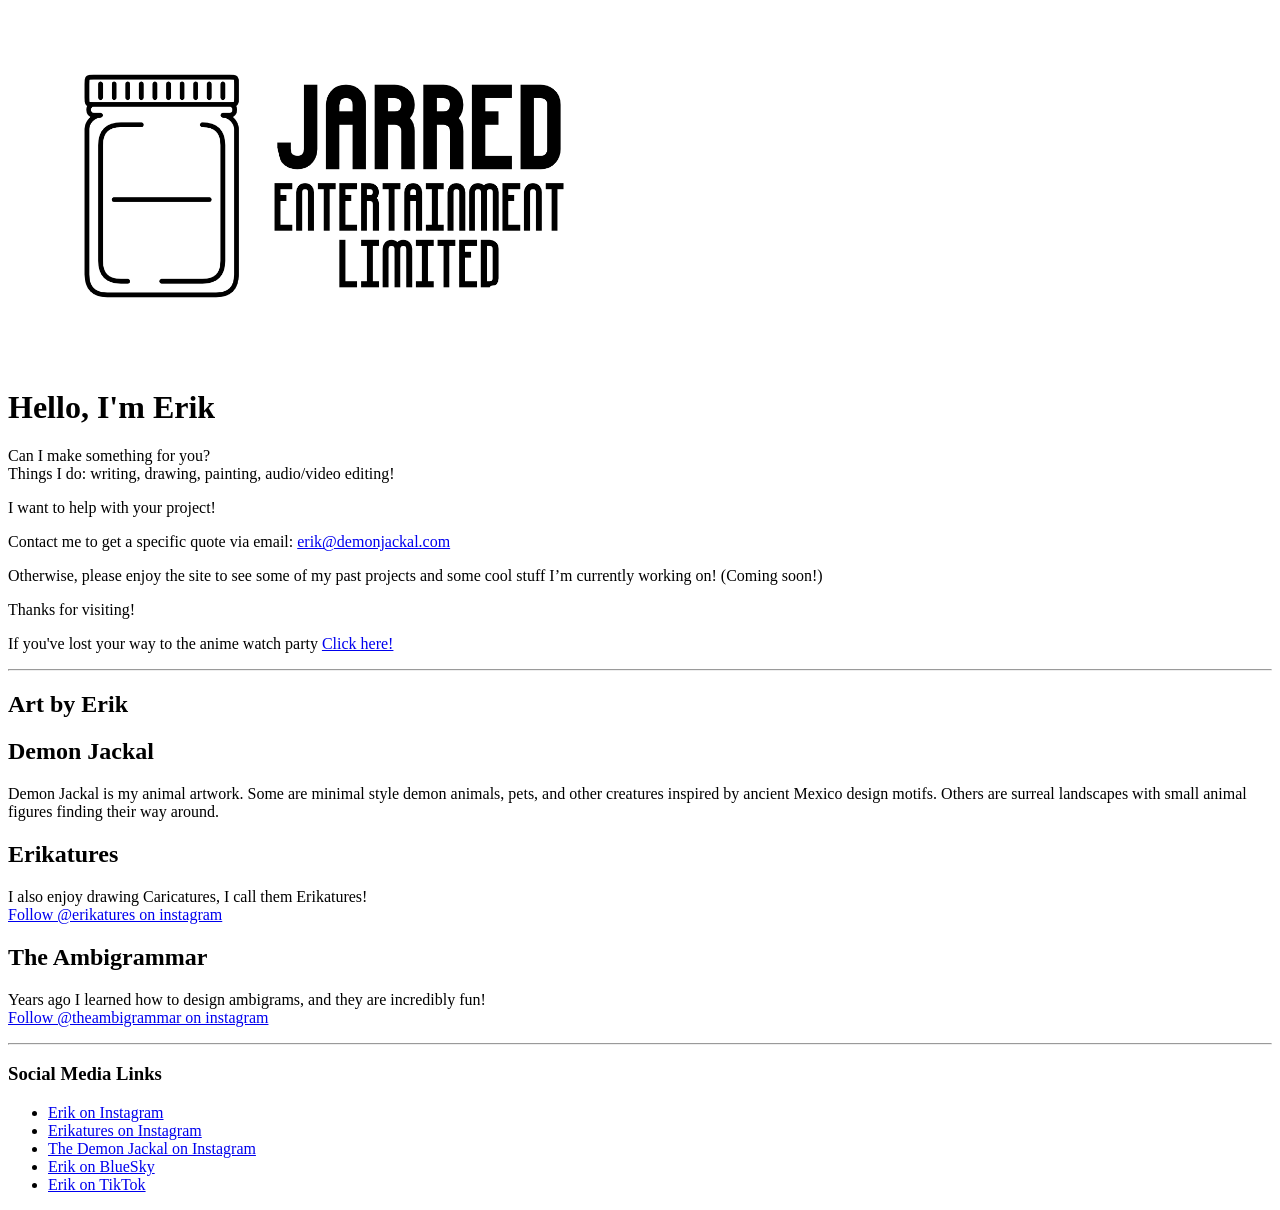
<file: index.html>
<!DOCTYPE html>
<html>
  <head>
    <meta charset="UTF-8">
    <meta name="viewport" content="width=device-width, initial-scale=1.0">
    <title>Erik's Website</title>
    <!-- The style.css file allows you to change the look of your web pages.
         If you include the next line in all your web pages, they will all share the same look.
         This makes it easier to make new pages for your site. -->
    <link href="./files/style.css" rel="stylesheet" type="text/css" media="all">
  </head>
    <body>
        <img src="files/jarred-header.png" width="50%" alt="Erikatures Header Image">
        <h1>Hello, I'm Erik</h1>

        <p>Can I make something for you?
        <br />Things I do: writing, drawing, painting, audio/video editing! </p>

        <p>I want to help with your project! </p>

        <p>Contact me to get a specific quote via email: <a href="mailto:erik@demonjackal.com">erik@demonjackal.com</a></p>

        <p>Otherwise, please enjoy the site to see some of my past projects and some cool stuff I’m currently working on! (Coming soon!)</p>

        <p> Thanks for visiting!</p>

        <p>If you've lost your way to the anime watch party <a href="anime/index.html">Click here!</a></p>
        
        
      <hr />

  <h2>Art by Erik</h2>
  <h2>Demon Jackal</h2>
  <p>Demon Jackal is my animal artwork. Some are minimal style demon animals, pets, and other creatures inspired by ancient Mexico design motifs. Others are surreal landscapes with small animal figures finding their way around.</p>
  
  <h2>Erikatures</h2>
  <p>I also enjoy drawing Caricatures, I call them Erikatures! 
  <br /><a href="https://instagram.com/erikatures">Follow  @erikatures on instagram</a></p>
 
  <h2>The Ambigrammar</h2>
  <p>Years ago I learned how to design ambigrams, and they are incredibly fun!
  <br /><a href="https://instagram.com/theambigrammar">Follow @theambigrammar on instagram</a>
               
        
        <hr />
        <h3>Social Media Links</h3>
        <ul>
        <li><a href="https://www.instagram.com/jkire">Erik on Instagram</a>
        <li><a href="http://instagram.com/erikatures">Erikatures on Instagram</a>
        <li><a href="https://www.instagram.com/thedemonjackal">The Demon Jackal on Instagram</a>
        <li><a href="https://bsky.app/profile/jkire.bsky.social">Erik on BlueSky</a>
        <li><a href="https://www.tiktok.com/@erikjkire">Erik on TikTok</a>
        </ul>
    </body>
</html>
</file>
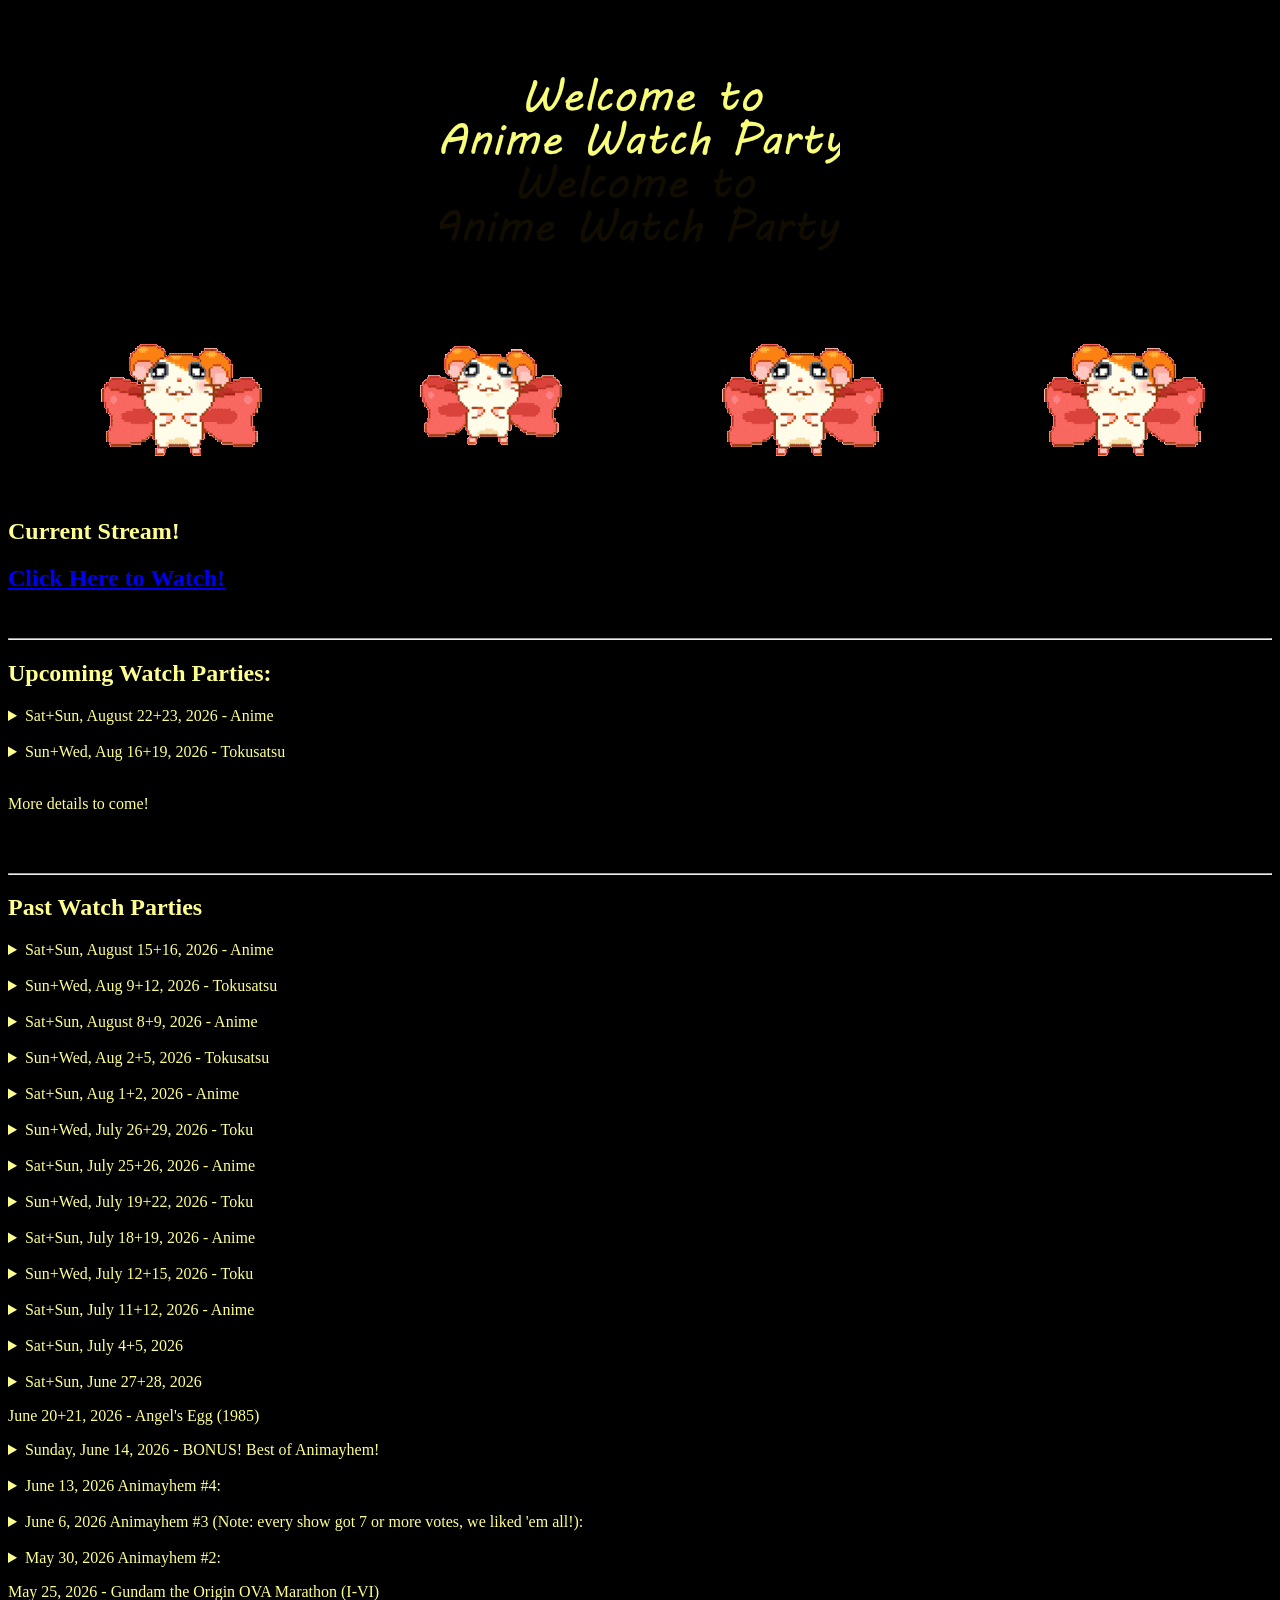
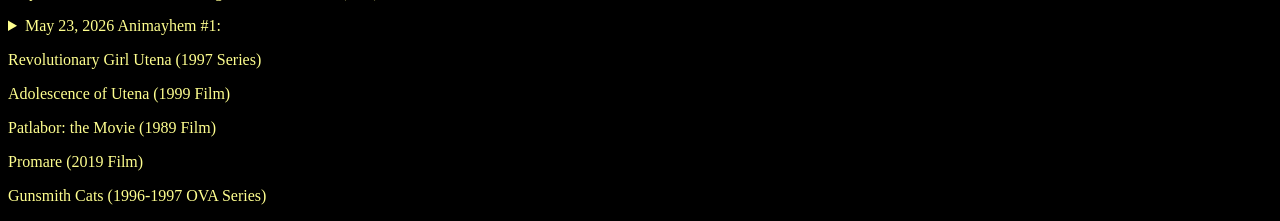
<file: anime/index.html>
<!DOCTYPE html>
<html>
  <head>
    <meta charset="UTF-8">
    <meta name="viewport" content="width=device-width, initial-scale=1.0">
    <title>Anime Watch Party!</title>
    <link href="./animestyle.css" rel="stylesheet" type="text/css" media="all">
  </head>
  <body>
  <br /><br /><br />
  <img src="../files/animewatchparty.png">
  <div class="image-row"><img src="../files/hamtaro-dancing.gif"><img src="../files/hamtaro-dancing2.gif"><img src="../files/hamtaro-dancing.gif"><img src="../files/hamtaro-dancing.gif"></div>
 <br /><br />
  
  <h2>Current Stream!</h2>


<h2><a href="https://watch.demonjackal.com/">Click Here to Watch!</a></h2>
  <br />
  <hr />
  
  <h2>Upcoming Watch Parties:</h2>

  <details>
  <summary>Sat+Sun, August 22+23, 2026 - Anime</summary>
  <p>Saturday Start 18:00et/15:00pt, Sunday Start 16:00et/14:00pt</p>
    <ul>
    <li>Surprise! (Sub)</li>
    <li>Fate/stay night [Unlimited Blade Works] (2015) Episode 13+14 (Dub)</li>
    <li>Tonari no Seki (2014) Episode 9 (Dub)</li>
    <li>Akiba Maid War (2022) Episode 3+4 (Dub)</li>
    <li>Tonkatsu DJ Agetarou (2020) Episode 9 (Sub)</li>
    <li>Toradora! (2008) Episode 1+2 (Sub)</li>
    <li>Ulysses 31 (1981) Episode 5</li>
    <li>Space Dandy (2014) Episode 17+18 (Dub)</li>
    </ul>
  </details>
  <br />

<details>
  <summary>Sun+Wed, Aug 16+19, 2026 - Tokusatsu</summary>
    <p>Sunday Start 12:00et/9:00pt, Wednesday Start 18:00et/15:00pt</p>
    <ul>
    <li>Tokosou Robo Janperson Episode 11+12</li>
    <li>Kamen Rider Build Episode 11+12</li>
    <li>Kakusei Hunter Omegahorn (2026) Episode 1+2</li>
    </ul>
  </details>
  <br />
  
  <p>More details to come!</p>
  
  <br /><br /><hr />
  
  <h2>Past Watch Parties</h2>


  <details>
  <summary>Sat+Sun, August 15+16, 2026 - Anime</summary>
    <ul>
    <li>Lupin the 3rd Part 1 (1971) Episodes 1+2Sat, 4+9Sun (Sub)</li>
    <li>Fate/stay night [Unlimited Blade Works] (2015) Episode 12 (Dub)</li>
    <li>Tonari no Seki (2014) Episode 8 (Dub)</li>
    <li>Akiba Maid War (2022) Episode 1+2 (Dub)</li>
    <li>Tonkatsu DJ Agetarou (2020) Episode 8 (Sub)</li>
    <li>After War Gundam X (1996) Episode 1+2 (Sub)</li>
    <li>Ulysses 31 (1981) Episode 4</li>
    <li>Space Dandy (2014) Episode 15+16 (Dub)</li>
    </ul>
  </details>
  <br />

<details>
  <summary>Sun+Wed, Aug 9+12, 2026 - Tokusatsu</summary>
    <ul>
    <li>Tokosou Robo Janperson Episode 9+10</li>
    <li>Kamen Rider Build Episode 9+10</li>
    <li>GameCenter CX Adventure Island</li>
    </ul>
  </details>
  <br />

  <details>
  <summary>Sat+Sun, August 8+9, 2026 - Anime</summary>
    <ul>
    <li>Overtake! (2023) Episode 1+2 (Sub)</li>
    <li>Fate/stay night [Unlimited Blade Works] (2015) Episode 10+11 (Dub)</li>
    <li>Tonari no Seki (2014) Episode 7 (Dub)</li>
    <li>Oshi No Ko (2023) Episode 1+2 (Sub)</li>
    <li>Tonkatsu DJ Agetarou (2020) Episode 7 (Sub)</li>
    <li>Ulysses 31 (1981) Episode 3 (Dub)</li>
    <li>Space Dandy (2014) Episode 13+14 (Dub)</li>
    </ul>
  </details>
  <br />
  
<details>
  <summary>Sun+Wed, Aug 2+5, 2026 - Tokusatsu</summary>
    <ul>
    <li>Tokosou Robo Janperson Episode 7+8</li>
    <li>Kamen Rider Build Episode 7+8</li>
    <li>Sukeban Deka (Delinquent Girl Detective) Episode 1+2 (1985)</li>
    </ul>
  </details>
  <br />


  <details>
  <summary>Sat+Sun, Aug 1+2, 2026 - Anime</summary>
    <ul>
    <li>Kakegurui Fusion - Kakegurui (2017) Kakegurui (2018) and Bet (2025) Combined</li>
    <li>Fate/stay night [Unlimited Blade Works] (2015) Episode 8+9</li>
    <li>Tonari no Seki (2014) Episode 6</li>
    <li>Brave Bang Bravern (2024) Episode 11+12 Finale</li>
    <li>Tonkatsu DJ Agetarou (2020) Episode 6</li>
    <li>Azumanga Daioh (2002) Episode 1+2</li>
    <li>Space Dandy (2014) Episode 11+12</li>
    </ul>
  </details>
  <br />
  
  <details>
  <summary>Sun+Wed, July 26+29, 2026 - Toku</summary>
    <ul>
    <li>Tokosou Robo Janperson Episode 5+6</li>
    <li>Kamen Rider Build Episode 5+6</li>
    <li>GARO Episode 1+2</li>
    </ul>
  </details>
  <br />
  
  <details>
  <summary>Sat+Sun, July 25+26, 2026 - Anime</summary>
    <ul>
    <li>Burn Up W (1996) Episode 3+4</li>
    <li>Fate/stay night [Unlimited Blade Works] (2015) Episode 6+7</li>
    <li>Tonari no Seki (2014) Episode 5</li>
    <li>Brave Bang Bravern (2024) Episode 9+10</li>
    <li>Tonkatsu DJ Agetarou (2020) Episode 5</li>
    <li>Record of Lodoss War (1990) Episode 1+2</li>
    <li>Space Dandy (2014) Episode 9+10</li>
    </ul>
  </details>
  <br />
  
       <details>
  <summary>Sun+Wed, July 19+22, 2026 - Toku</summary>
    <ul>
    <li>Tokosou Robo Janperson Episode 3+4</li>
    <li>Kamen Rider Build Episode 3+4</li>
    <li>Bakuage Sentai Boonboomger Episode 1+2</li>
    </ul>
  </details>
  <br />
  
  <details>
  <summary>Sat+Sun, July 18+19, 2026 - Anime</summary>
    <ul>
    <li>Burn Up W (1996) Episode 2</li>
    <li>Fate/stay night [Unlimited Blade Works] (2015) Episode 4+5</li>
    <li>Tonari no Seki (2014) Episode 4</li>
    <li>Brave Bang Bravern (2024) Episode 7+8</li>
    <li>Tonkatsu DJ Agetarou (2020) Episode 4</li>
    <li>Mieruko-Chan (2021) Episode 1+2</li>
    <li>Space Dandy (2014) Episode 7+8</li>
    </ul>
  </details>
  <br />
  
     <details>
  <summary>Sun+Wed, July 12+15, 2026 - Toku</summary>
    <ul>
    <li>Tokosou Robo Janperson Episode 1+2</li>
    <li>Kamen Rider Build Episode 1+2</li>
    <li>Ultraman Tiga Episode 1+2</li>
    </ul>
  </details>
  <br />
  
   <details>
  <summary>Sat+Sun, July 11+12, 2026 - Anime</summary>
    <ul>
    <li>Burn Up W (1996) Episode 1</li>
    <li>Fate/stay night [Unlimited Blade Works] (2015) Episode 2+3</li>
    <li>Tonari no Seki (2014) Episode 3</li>
    <li>Brave Bang Bravern (2024) Episode 5+6</li>
    <li>Tonkatsu DJ Agetarou (2020) Episode 3</li>
    <li>Vinland Saga (2019) Episode 1+2</li>
    <li>Space Dandy (2014) Episode 5+6</li>
    </ul>
  </details>
  <br />
  
  <details>
  <summary>Sat+Sun, July 4+5, 2026</summary>
    <ul>
    <li>Burn Up! (1991)</li>
    <li>Fate/stay night [Unlimited Blade Works] (2015) Episode 1</li>
    <li>Tonari no Seki (2014) Episode 2</li>
    <li>Brave Bang Bravern (2024) Episode 3+4</li>
    <li>Tonkatsu DJ Agetarou (2020) Episode 2</li>
    <li>Kaiba (2008) Episode 1+2</li>
    <li>Space Dandy (2014) Episode 3+4</li>
    </ul>
  </details>
  <br />
  
  <details>
  <summary>Sat+Sun, June 27+28, 2026</summary>
    <ul>
    <li>Fate/stay night [Unlimited Blade Works] (2015) Episode 0</li>
    <li>Tonari no Seki (2014) Episode 1</li>
    <li>Brave Bang Bravern (2024) Episode 1+2</li>
    <li>Tonkatsu DJ Agetarou (2020) Episode 1</li>
    <li>Space Dandy (2014) Episode 1+2</li>
    </ul>
  </details>
  
    <p>June 20+21, 2026 - Angel's Egg (1985)</p>
  
  <details>
  <summary>Sunday, June 14, 2026 - BONUS! Best of Animayhem!</summary>
    <ul>
    <li>1 - Yuri!!! on ICE (2016)</li>
    <li>2 - Magical Circle Guru Guru (2017)</li>
    <li>3 - Dealing with Mikadono Sisters Is a Breeze (2025)</li>
    <li>4 - Irinia: The Vampire Cosmonaut (2021)</li>
    <li>BONUS! Kids on the Slope (2012)</li>
    </ul>
  </details>
  <br />

  <details>
  <summary>June 13, 2026 Animayhem #4:</summary>
    <ul>
    <li>1 - Irinia: The Vampire Cosmonaut (2021) **Most Liked**</li>
    <li>2 - Karneval (2013)</li>
    <li>3 - Libra of Nil Admirari (2018)</li>
    <li>4 - Sorcerer Hunters (1995) **Second Most Liked**</li>
    <li>5 - Ikebukuro West Gate Park Episode 5 "Dragon Tears" (2020)</li>
    <li>Recommendayhem - Brave Bang Bravern (2024)</li>
    </ul>
  </details>
  <br />

  <details>
  <summary>June 6, 2026 Animayhem #3 (Note: every show got 7 or more votes, we liked 'em all!):</summary>
    <ul>
    <li>1 - Fate/stay night [Unlimited Blade Works] (2014)</li>
    <li>2 - Kamisama Dolls (2011)</li>
    <li>3 - Dealing with Mikadono Sisters Is a Breeze (2025) **Most Liked**</li>
    <li>4 - Food Wars! Shokugeki no Soma (2015)</li>
    <li>5 - Tonkatsu DJ Agetarou (2016)</li>
    </ul>
  </details>
  <br />

  <details>
  <summary>May 30, 2026 Animayhem #2:</summary>
    <ul>
    <li>1 - Sacred Blacksmith (2009)</li>
    <li>2 - Heroman (2010)</li>
    <li>3 - Human Crazy University (2022) **Second Most Liked**</li>
    <li>4 - Magical Circle Guru Guru (2017) **Most Liked**</li>
    <li>5 - Lilpri (Spellbound! Magical Princess Lilpri) (2010)</li>
    </ul>
  </details>

  <p>May 25, 2026 - Gundam the Origin OVA Marathon (I-VI)</p>

  <details>
  <summary>May 23, 2026 Animayhem #1:</summary>
    <ul>
    <li>1 - Studio Apartment, Good Lighting, Angel Included (2024)</li>
    <li>2 - takt op.Destiny (2021)</li>
    <li>3 - Yuri!!! on ICE (2016)</li>
    <li>4 - Shrine of the Morning Mist (2002)</li>
    <li>5 - Love All Play (2022)</li>
    <li>BONUS Mobile Suit Gundam The Origin Advent of the Red Comet Episode 1</li>
    </ul>
  </details>

  <p>Revolutionary Girl Utena (1997 Series)</p>

  <p>Adolescence of Utena (1999 Film)</p>

  <p>Patlabor: the Movie (1989 Film)</p>

  <p>Promare (2019 Film)</p>

  <p>Gunsmith Cats (1996-1997 OVA Series)</p>
  
  
  </body>
</html>
</file>
<file: files/style.css>
/* CSS is how you can add style to your website, such as colors, fonts, and positioning of your
   HTML content. To learn how to do something, just try searching Google for questions like
   "how to change link color." */

body {
  background-color: white;
  color: black;
  font-family: Verdana;
}
</file>
<file: anime/animestyle.css>
/* CSS is how you can add style to your website, such as colors, fonts, and positioning of your
   HTML content. To learn how to do something, just try searching Google for questions like
   "how to change link color." */

body {
  background-color: black;
  color: #FFFF8F;
  font-family: Verdana;
}
.center {
  display: flex;
  justify-content: center;
  align-items: center;
}
.image-row {
    display: flex;
  }

img {
  display: block;
  margin: auto;
}
p {
    color: #FFFF8F;
  font-family: Verdana;
}
ul {
    color: #FFFF8F;
  font-family: Verdana;
}
h2 {
    color: #FFFF8F;
  font-family: Verdana;
}
</file>
